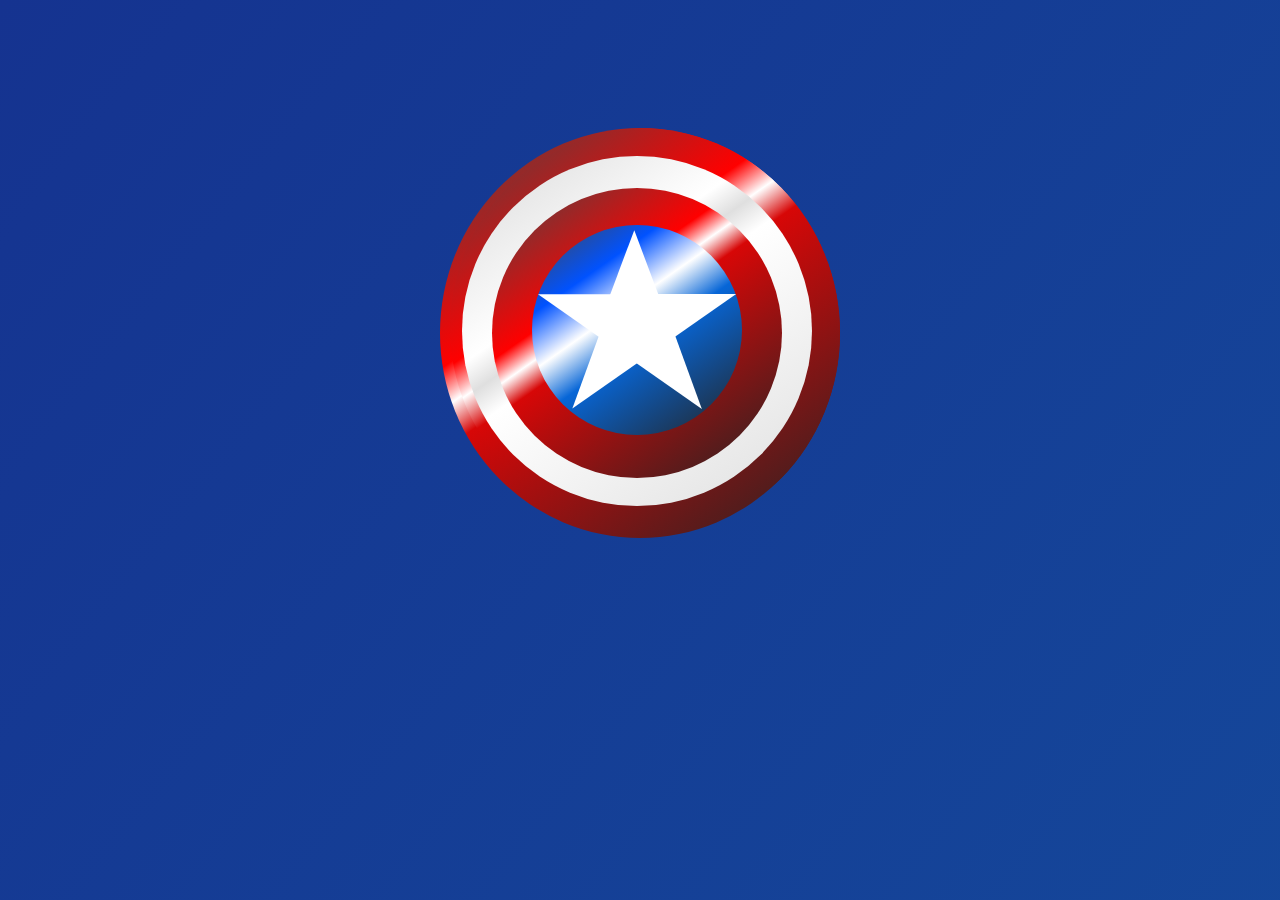
<file: index.html>
<!-- 
    » Wagner Lima | www.wagnerlima.net | @wagnerlimaNET «
    Professor de desenvolvimento web e design na escola iwtraining, especialista em mecanismos de
    buscas (SEO) e graduando em Sistemas e Mídias Digitais na Universidade Federal do Ceará (UFC).
-->

<!DOCTYPE html>
<html lang="pt-br">
    <head>
        <meta charset="UTF-8">
        <meta http-equiv="X-UA-Compatible" content="IE=edge">
        <meta name="viewport" content="width=device-width, initial-scale=1.0">
        <title>CAPITÃO AMÉRICA</title>
        <link href="style.css" rel="stylesheet">
    </head>
    <body>
        <div class="circulos vermelho">
            <div class="circulo primeirocirculo vermelho"></div>
            <div class="circulo segundocirculo branco"></div>
            <div class="circulo terceirocirculo vermelho"></div>
            <div class="circulo quartocirculo azul"></div>
            <div class="estrela"></div>
        </div>
    </body>
</html>
</file>
<file: style.css>
/*
    » Wagner Lima | www.wagnerlima.net | @wagnerlimaNET «
    Professor de desenvolvimento web e design na escola iwtraining, especialista em mecanismos de 
    buscas (SEO) e graduando em Sistemas e Mídias Digitais na Universidade Federal do Ceará (UFC).
*/

body {
    margin: 10% 0px;
    display: flex;
    justify-content: center;
    background: linear-gradient(129deg, #153390, #147ab4);
    background-size: 400% 400%;
    animation: bganimado 10s ease infinite;
    }
    
    @keyframes bganimado {
        0%{background-position:0% 82%}
        50%{background-position:100% 19%}
        100%{background-position:0% 82%}
        }

    /* início das cores */
    .vermelho {
        background: #b60202;
        background: rgb(71,71,71);
        background: linear-gradient(145deg, 
                    rgba(71,71,71,1) 0%, 
                    rgba(255,0,0,1) 35%, 
                    rgba(255,255,255,1) 41%, 
                    rgba(215,7,7,1) 47%, 
                    rgba(36,36,36,1) 100%); 
        }

    .branco {
        background: #fff;
        background: rgb(217,217,217);
        background: linear-gradient(145deg, 
                    rgba(217,217,217,1) 0%, 
                    rgba(255,255,255,1) 35%, 
                    rgba(223,223,223,1) 41%, 
                    rgba(255,255,255,1) 47%, 
                    rgba(223,223,223,1) 100%); 
        }

    .azul {
        background: #0439ad;
        background: rgb(71,71,71);
        background: linear-gradient(145deg, 
                    rgba(71,71,71,1) 0%, 
                    rgba(0,82,255,1) 25%, 
                    rgba(255,255,255,1) 41%, 
                    rgba(7,102,215,1) 55%, 
                    rgba(36,36,36,1) 100%); 
        }
    /* fim das cores */

    /* início dos círculos */
    .circulos {
        top: 0px;
        left: 0px;
        height: 410px;
        width: 400px;
        overflow: hidden;
        position: relative;
        border-radius: 100%;
        }

        .circulo {
            border-radius: 100%;
            position: absolute;
            }

            .primeirocirculo {
                top: 0px;
                left: 10px;
                height: 400px;
                width: 400px;
                z-index: 1;
                }

            .segundocirculo {
                top: 28px;
                left: 22px;
                height: 350px;
                width: 350px;
                z-index: 2;
                position: absolute;
                }

            .terceirocirculo {
                top: 60px;
                left: 52px;
                height: 290px;
                width: 290px;
                z-index: 3;
                }

            .quartocirculo {
                top: 97px;
                left: 92px;
                height: 210px;
                width: 210px;
                z-index: 4;
                }
    /* fim dos círculos */

    /* início da estrela */
    .estrela {
        top:160px;
        left:100px;
        position: absolute;
        display: block;
        color: white;
        width: 0px;
        height: 0px;
        border-right: 100px solid transparent;
        border-bottom: 70px solid white;
        border-left: 100px solid transparent;
        transform: rotate(35deg);
        z-index: 5;
        }

        .estrela:before {
            top: -45px;
            left: -65px;
            position: absolute;
            width: 0px;
            height: 0px;
            border-bottom: 80px solid white;
            border-left: 30px solid transparent;
            border-right: 30px solid transparent;
            display: block;
            content: '';
            transform: rotate(-35deg);
            }

        .estrela:after {
            position: absolute;
            display: block;
            color: white;
            top: 3px;
            left: -105px;
            width: 0px;
            height: 0px;
            border-right: 100px solid transparent;
            border-bottom: 70px solid white;
            border-left: 100px solid transparent;
            transform: rotate(-70deg);
            content: '';
            }
    /* fim da estrela */
</file>
